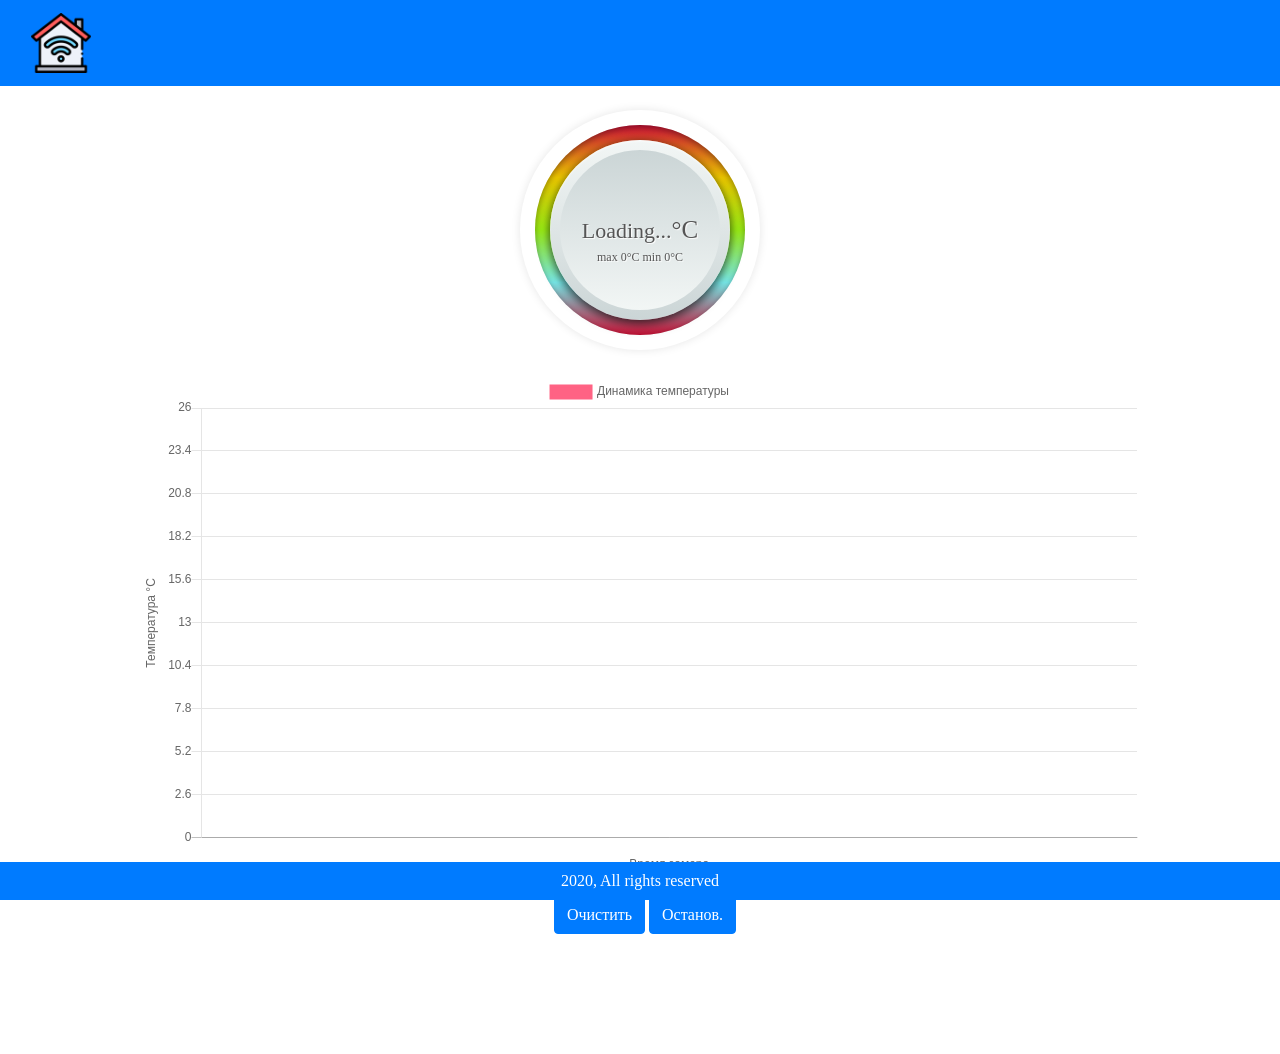
<file: data/index.html>
﻿<!DOCTYPE html>

<head>
  <meta name="viewport"content="width=device-width,initial-scale=1">
  <title>Smart Home</title>
  <link
    href="[data-uri]"
    rel="icon" type="image/x-icon" />
</head>
  <link rel="stylesheet" href="style.css">
  <link rel="stylesheet" href="Chart.min.css">
  <link href="bootstrap.min.css" rel="stylesheet">
  <script src="site.js"></script>
  <script src="jquery-3.4.1.min.js"></script>
  <script src="bootstrap.min.js"></script>
  <script src="Chart.bundle.min.js"></script>
<body>


  <header>
    <nav class="navbar navbar-expand-md navbar-light bg-primary">
      <div class="container-fluid">
        <a href="#" class="navbar-brand"><img width="60px" src="icon.png"alt="..."></a>
        <button class="navbar-toggler" type="button" data-toggle="collapse" data-target="#navbar-list">
          <span class="navbar-toggler-icon"></span>
        </button>
        </div>
      </div>
    </nav>
  </header>

    <div class="container center">
      <div class="de">
          <div class="den">
              <div class="dene">
                  <div class="denem">
                      <div class="deneme">
                          <div class="value"><span class="tValue" style="font-size: 22px;">Loading...</span><span style="font-size: 25px;">&degC</span></div>
                          <div id="text">
                              max <span class="maxValue">0</span><span style="font-size: 12px;">&degC</span>
                              min <span class="minValue">0</span><span style="font-size: 12px;">&degC</span>  
                          </div>
                      </div>
                  </div>
              </div>
          </div>
      </div>
  </div>
  <div class="center">
  <div class="main-container">
    <canvas id="myChart" height="500" width="1000"></canvas>
    <div class="center">
    <div style="margin-left: 10px;">
        <button class="btn btn-primary"onclick="removeData()">Очистить</button>
        <!-- <button class="btn btn-primary" onclick="scaleUp()">Масштаб -</button>
        <button class="btn btn-primary" onclick="scaleDown()">Масштаб +</button> -->
        <button id="Stop" class="btn btn-primary" onclick="toogle(this)">Останов.</button>
    </div>
  </div>
</div>
</div></div>
  <footer>
    <h10>2020, All rights reserved</h10>
  </footer>

</body>

</html>
</file>
<file: data/style.css>
﻿html, body { height: 100%; }
body { 
    background: #f2f2f2; 
    font-family: "Segoe UI"!important;
    font-weight: 500!important;
    font-style: normal!important;
    position: absolute;
    width: 100%;
    line-height: unset!important;
}
.navbar-expand-lg .navbar-nav .dropdown-menu {
    position: absolute !important;
}

header{
    position: fixed;
    width: 100%;
    z-index: 2;
}
.nav-link
{
    color:white!important;
}
.nav-link.active
{
    color:rgba(255, 255, 255, 0.747)!important;
}
footer{
    position: fixed;
    bottom: 0;
    left: 0;
    right: 0;
    width: 100%;
    background-color:#007bff;
    color:white;
    text-align: center;
    padding-top: 10px;
    padding-bottom: 10px;
}

.row
{
    justify-content: center;
}
.center
{
	display: flex;
    flex-direction: row;
    margin-bottom: 2%;
    margin-top: 2%;
    justify-content: center;
    width: 100%!important;
}

.wifiConfForm
{
    display: flex;
    margin-bottom: 2%;
    margin-top: 150pt;
    justify-content: center;
    width: 100%!important;
}


/*Стиль для индикатора*/
.container { 
    width: 300px; 
    margin: 10px auto 0;     
    position: relative;
    top:100px!important;
    margin-bottom: 1%;
}
.de .den, .de .dene, .de .denem, .de .deneme { position: absolute;  left: 50%; top: 50%; box-sizing: unset!important;}
.de {
    position: relative;
    width: 240px;
    height: 240px;
    border-radius: 100%;
    box-shadow: 0 0 10px rgba(0, 0, 0, .1);
    background-color: transparent;
}
.den {
    position: relative;
    width: 210px;
    height: 210px;
    margin: -105px 0 0 -105px;
    border-radius: 100%;
    box-shadow: inset 0 2px 10px rgba(0, 0, 0, .5), 0 2px 20px rgba(255, 255, 255, 1);
    background: linear-gradient(crimson, gold, rgb(166, 255, 22), rgb(132, 255, 255), crimson);
    position:relative;
    animation: spin 25s alternate infinite;
}
.dene {
    width: 180px;
    height: 180px;
    margin: -90px 0 0 -90px;
    border-radius: 100%;
    box-shadow: inset 0 2px 2px rgba(255, 255, 255, .4), 0 3px 13px rgba(0, 0, 0, .85);
    background: #f2f6f5;
    background: -moz-linear-gradient(top, #f2f6f5 0%, #cbd5d6 100%);
    background: -webkit-gradient(linear, left top, left bottom, color-stop(0%, #f2f6f5), color-stop(100%, #cbd5d6));
    background: -webkit-linear-gradient(top, #f2f6f5 0%, #cbd5d6 100%);
    background: -o-linear-gradient(top, #f2f6f5 0%, #cbd5d6 100%);
}
.denem {
    width: 160px;
    height: 160px;
    margin: -80px 0 0 -80px;
    border-radius: 100%;
    background: #cbd5d6;
    background: -moz-linear-gradient(top, #cbd5d6 0%, #f2f6f5 100%);
    background: -webkit-gradient(linear, left top, left bottom, color-stop(0%, #cbd5d6), color-stop(100%, #f2f6f5));
    background: -webkit-linear-gradient(top, #cbd5d6 0%, #f2f6f5 100%);
}

.deneme {
    padding: 3px 10px 0 10px;
    width: 120px;
    height: 137px;
    display: inline-block;
    margin: -40px 0 0 -70px;
    color: #555;
    text-shadow: 1px 1px 1px white;
    font-family: 'Dosis';
    font-size: 50px;
    font-weight: 400;
    text-align: center;
}
.deneme span { font-size: 30px; font-weight: 200; }
.deneme strong { position: absolute; right: 10px; top: 25px; font-size: 34px; }
/*конец*/

/*конец*/
.maxValue,.minValue, #text{
    font-family: 'Dosis';
    font-size: 12px!important;
}
.main-container
{   
    margin-top: 100px;
    margin-bottom: 100px;
    max-width: 1000px;
    max-width: 1000px;
    min-width: 100px;
    min-height: 100px;
    
}

@keyframes spin
{
    100% {
        background-position: 0 500px;
      }
}
</file>
<file: data/Chart.min.css>
@keyframes chartjs-render-animation{from{opacity:.99}to{opacity:1}}.chartjs-render-monitor{animation:chartjs-render-animation 1ms}.chartjs-size-monitor,.chartjs-size-monitor-expand,.chartjs-size-monitor-shrink{position:absolute;direction:ltr;left:0;top:0;right:0;bottom:0;overflow:hidden;pointer-events:none;visibility:hidden;z-index:-1}.chartjs-size-monitor-expand>div{position:absolute;width:1000000px;height:1000000px;left:0;top:0}.chartjs-size-monitor-shrink>div{position:absolute;width:200%;height:200%;left:0;top:0}
</file>
